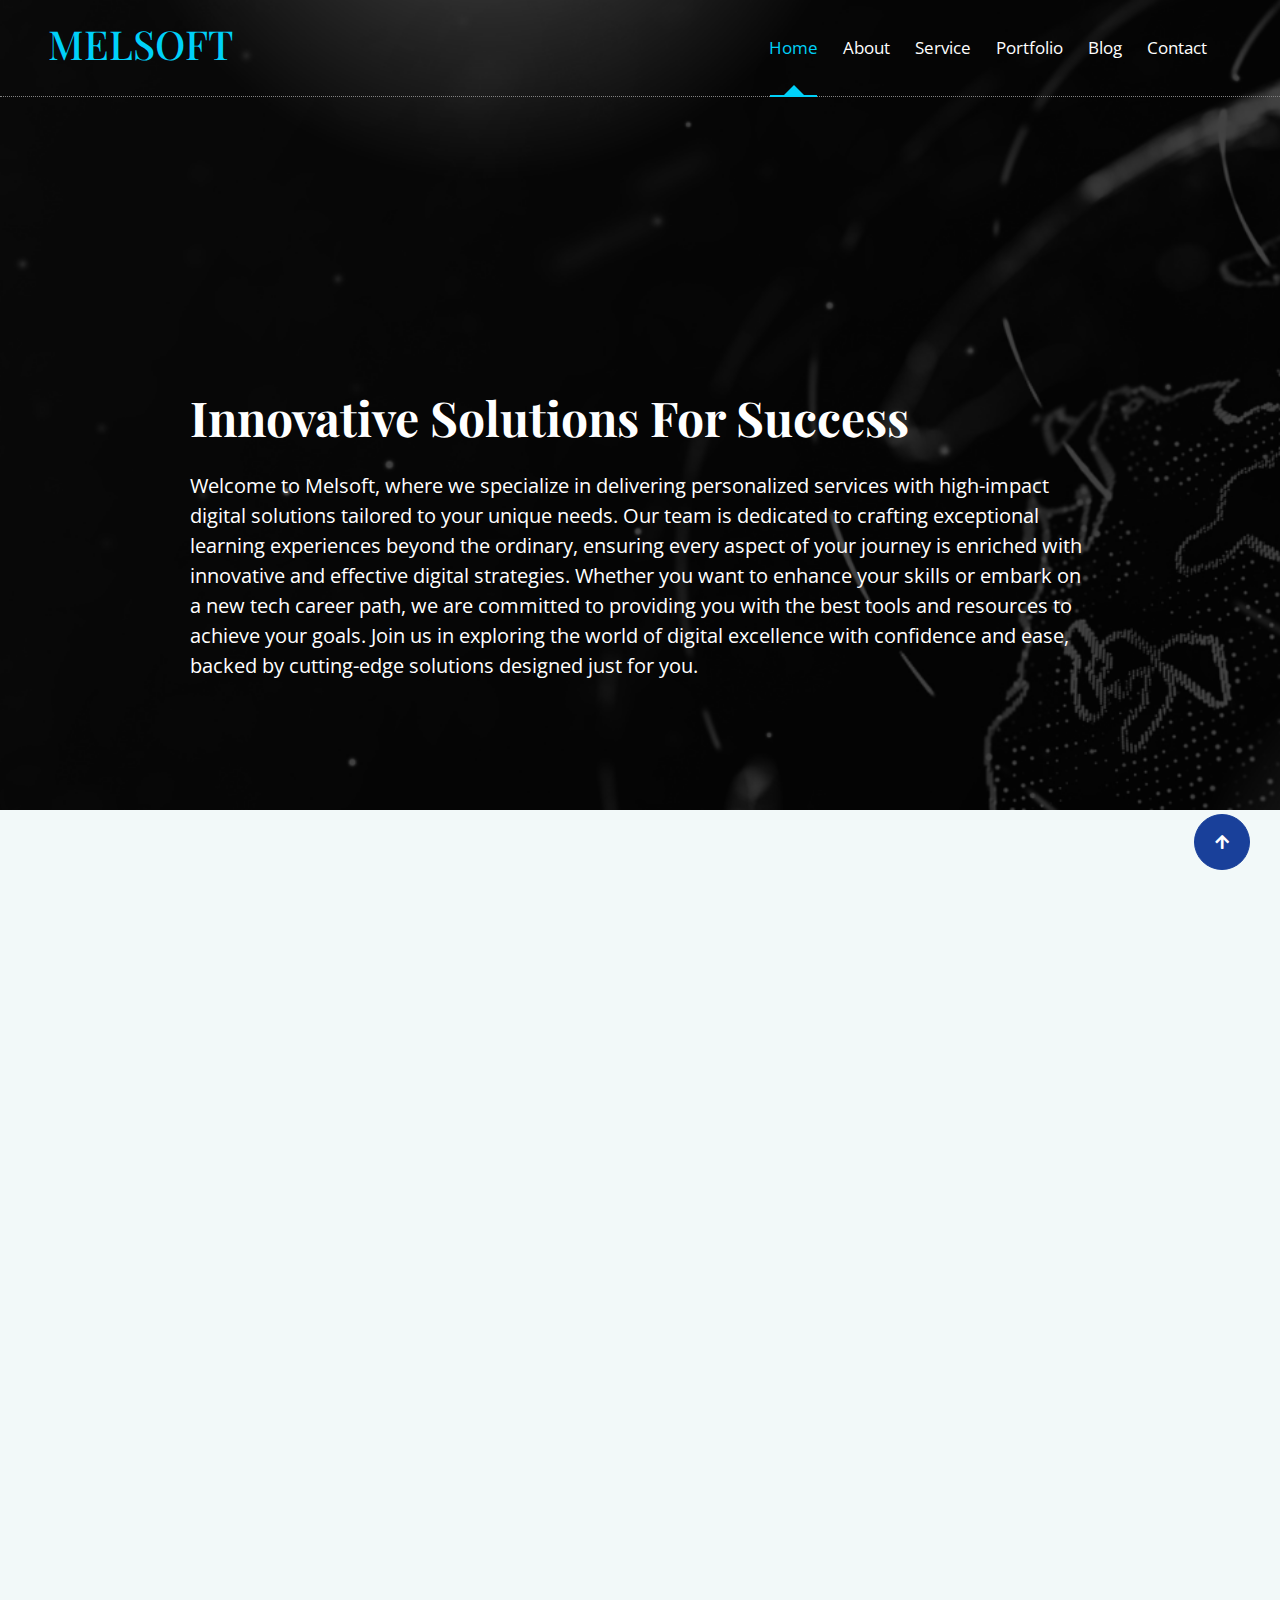
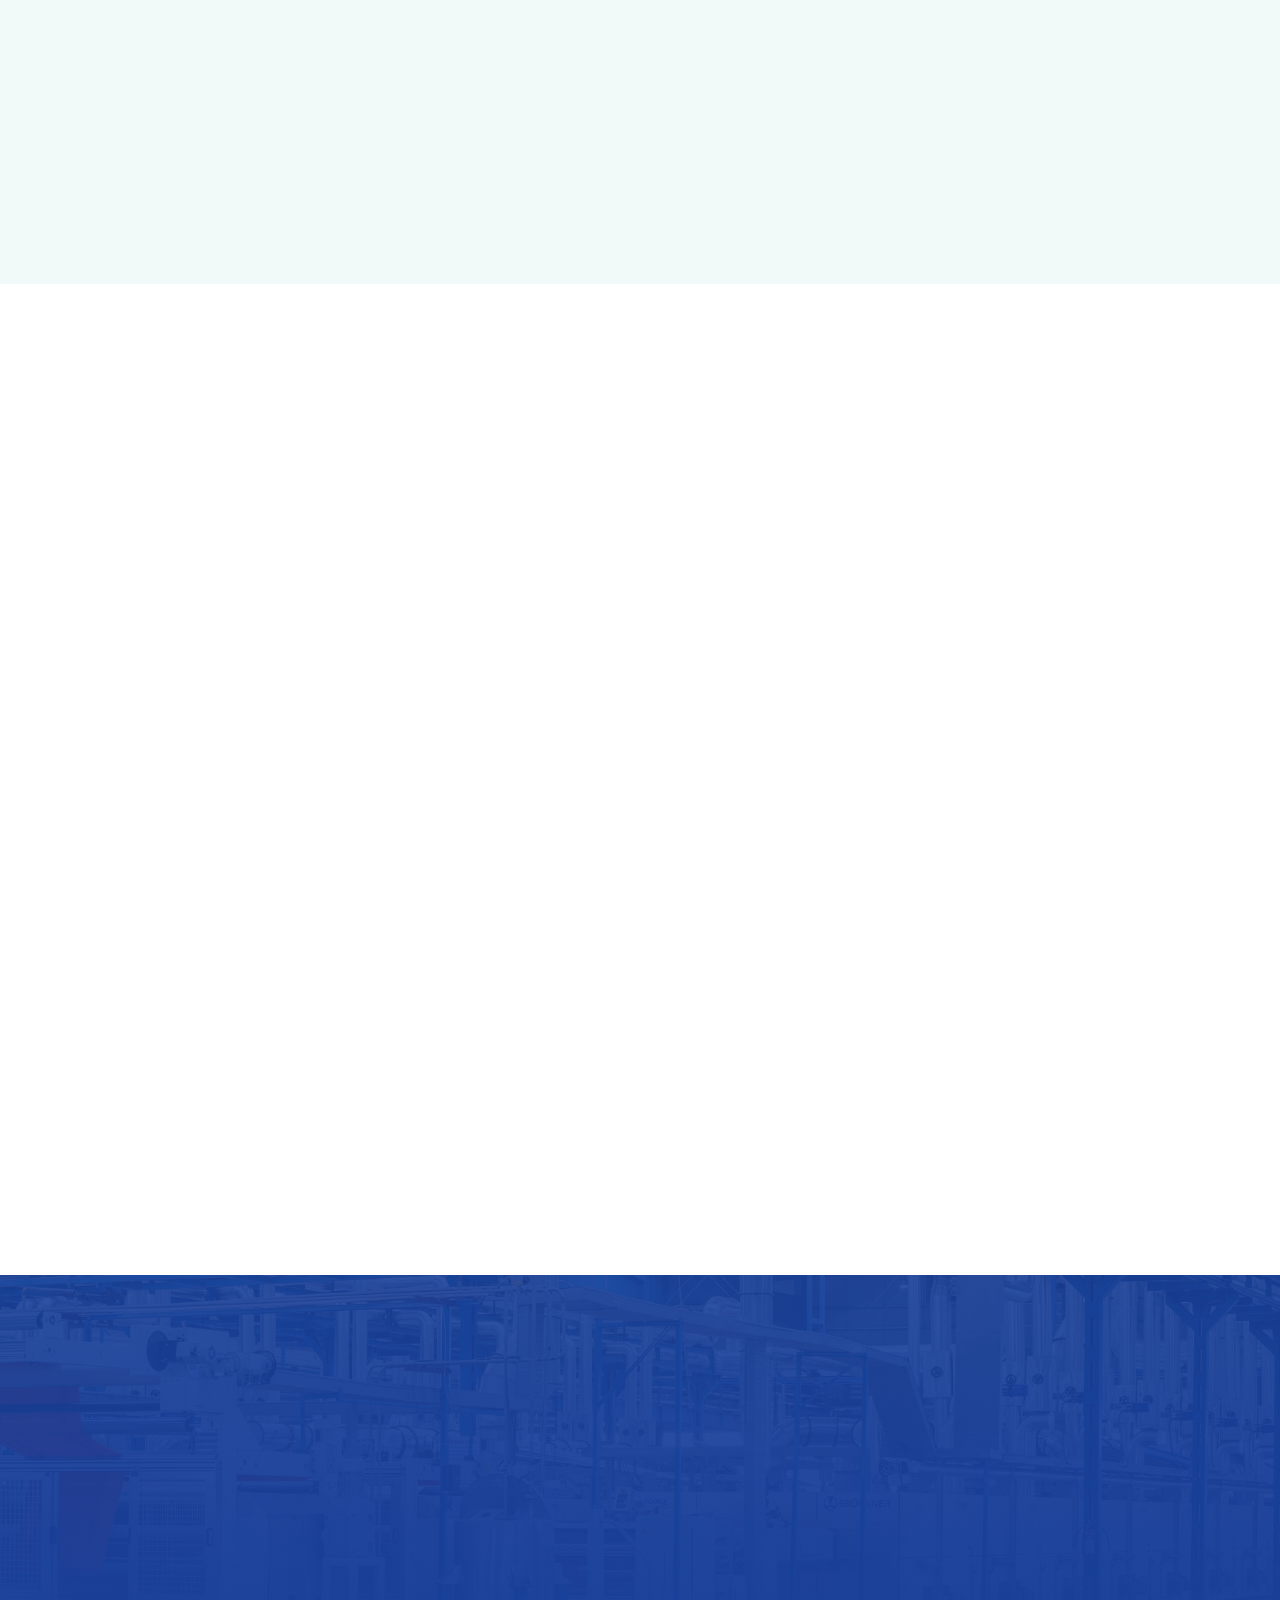
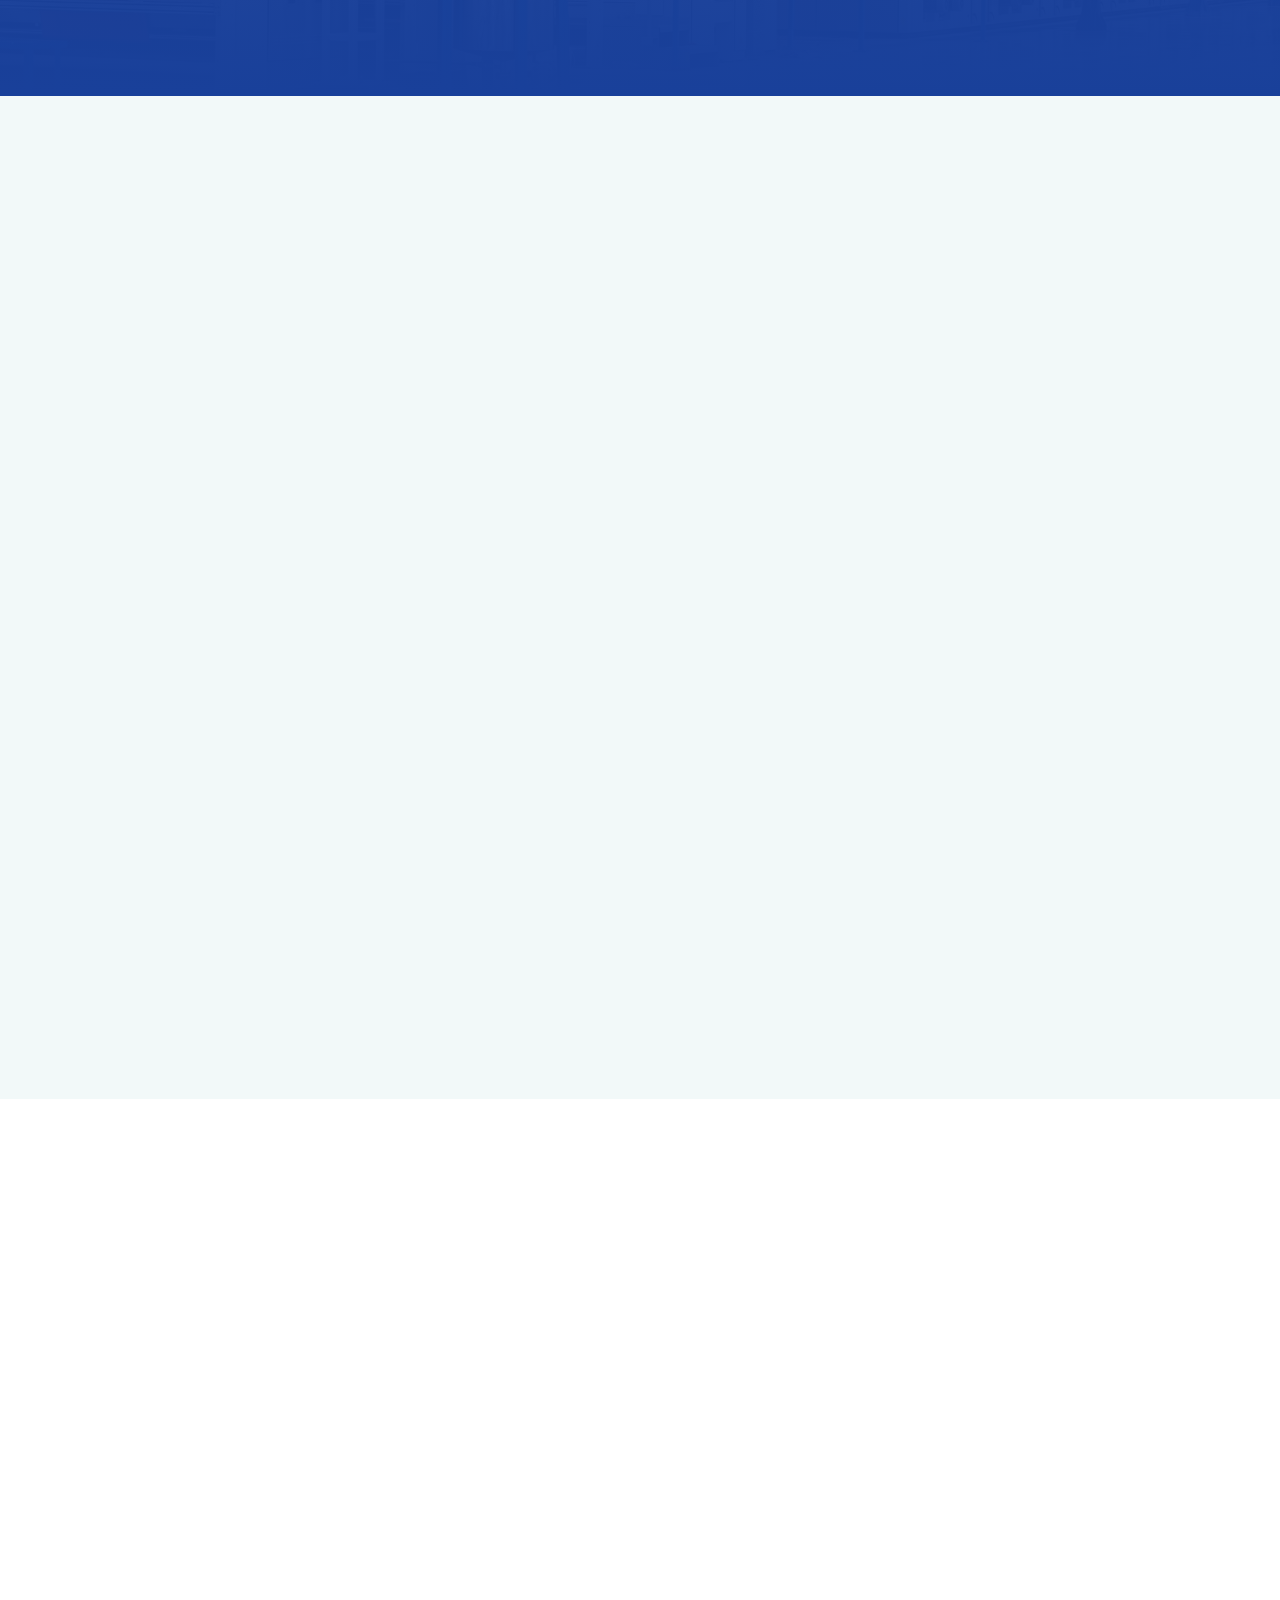
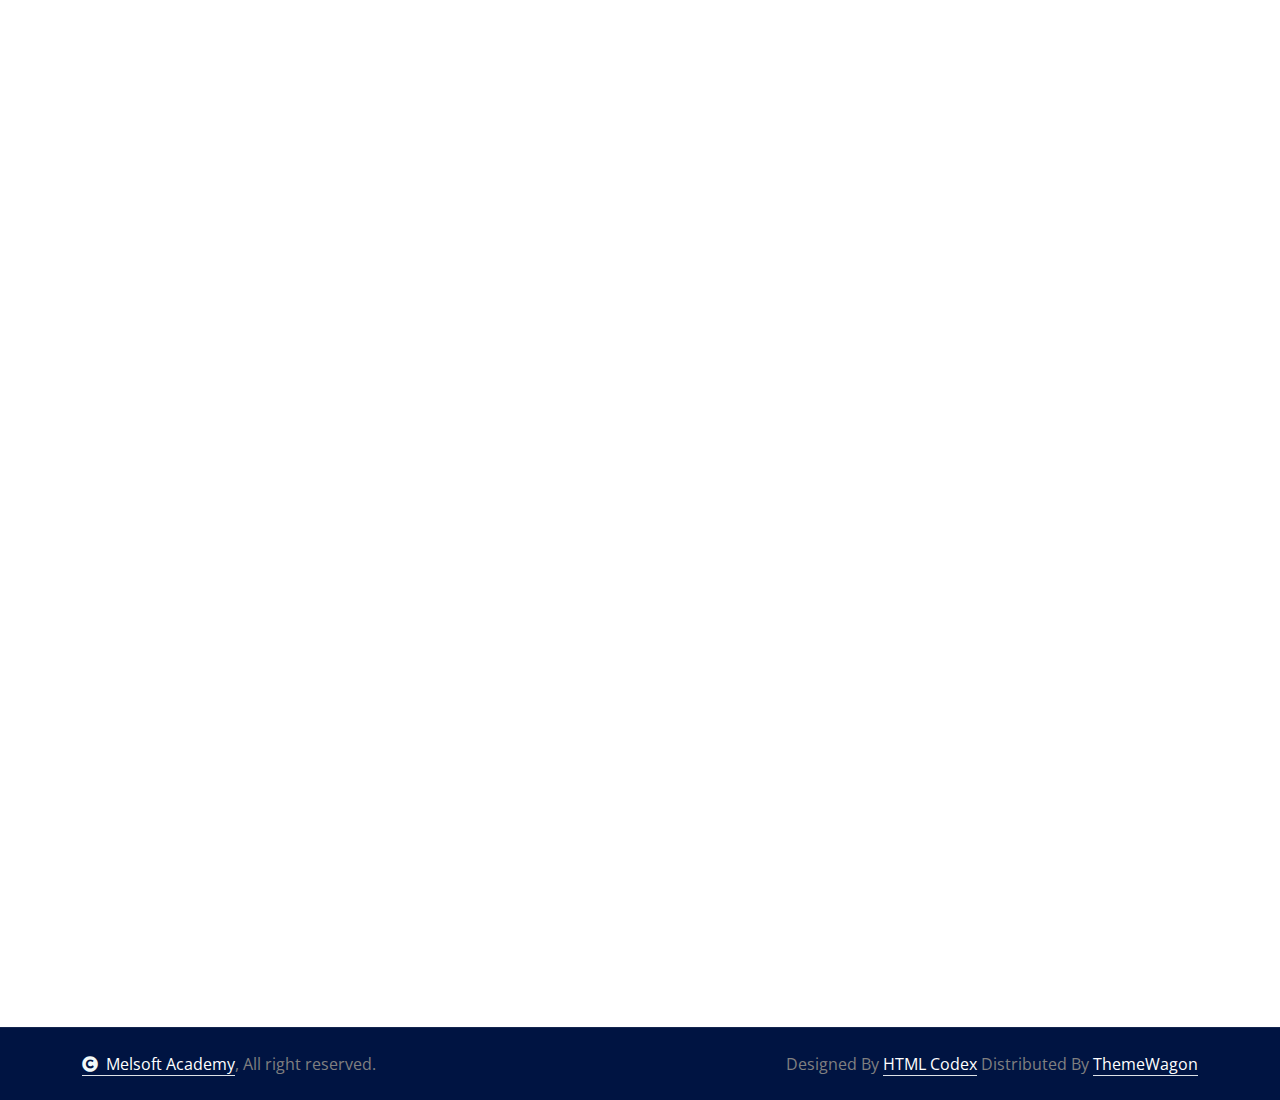
<file: index.html>
<!DOCTYPE html>
<html lang="en">

<head>
    <meta charset="utf-8">
    <title>MELSOFT</title>
    <meta content="width=device-width, initial-scale=1.0" name="viewport">
    <meta content="" name="keywords">
    <meta content="" name="description">

    <!-- Google Web Fonts -->
    <link rel="preconnect" href="https://fonts.googleapis.com">
    <link rel="preconnect" href="https://fonts.gstatic.com" crossorigin>
    <link href="https://fonts.googleapis.com/css2?family=Open+Sans:ital,wdth,wght@0,75..100,300..800;1,75..100,300..800&family=Playfair+Display:ital,wght@0,400..900;1,400..900&display=swap" rel="stylesheet">

    <!-- Icon Font Stylesheet -->
    <link rel="stylesheet" href="https://use.fontawesome.com/releases/v5.15.4/css/all.css" />
    <link href="https://cdn.jsdelivr.net/npm/bootstrap-icons@1.4.1/font/bootstrap-icons.css" rel="stylesheet">

    <!-- Libraries Stylesheet -->
    <link href="lib/animate/animate.min.css" rel="stylesheet">
    <link href="lib/owlcarousel/assets/owl.carousel.min.css" rel="stylesheet">

    <!-- Customized Bootstrap Stylesheet -->
    <link href="css/bootstrap.min.css" rel="stylesheet">

    <!-- Template Stylesheet -->
    <link href="css/style.css" rel="stylesheet">
</head>

<body>

    <!-- Spinner Start -->
    <div id="spinner" class="show bg-white position-fixed translate-middle w-100 vh-100 top-50 start-50 d-flex align-items-center justify-content-center">
        <div class="spinner-border text-primary" style="width: 3rem; height: 3rem;" role="status">
            <span class="sr-only">Loading...</span>
        </div>
    </div>
    <!-- Spinner End -->

   <!-- Navbar & Hero Start -->
<div class="container-fluid position-relative p-0">
    <nav class="navbar navbar-expand-lg navbar-light px-4 px-lg-5 py-3 py-lg-0">
        <a href="" class="navbar-brand p-0">
            <h1 class="text-primary">MELSOFT</h1>
            <!-- <img src="img/logo.png" alt="Logo"> -->
        </a>
            <button class="navbar-toggler" type="button" data-bs-toggle="collapse" data-bs-target="#navbarCollapse">
                <span class="fa fa-bars"></span>
            </button>
            <div class="collapse navbar-collapse" id="navbarCollapse">
                <div class="navbar-nav ms-auto py-0">
                    <a href="index.html" class="nav-item nav-link active">Home</a>
                    <a href="about.html" class="nav-item nav-link">About</a>
                    <a href="service.html" class="nav-item nav-link">Service</a>
                    <a href="Portfolio.html" class="nav-item nav-link">Portfolio</a>
                    <a href="blog.html" class="nav-item nav-link">Blog</a>
                    <a href="contact.html" class="nav-item nav-link">Contact</a>
                    
                        </div>
                    </div>
                    
            
        </nav>
        <!-- Static Background Image Section Start -->
        <div id="hero" class="position-relative">
            <img src="./img/BannerRE.png" alt="Background Image" class="img-fluid w-100">
            <div class="hero-caption">
                <div class="hero-caption-content" style="max-width: 900px;">
                    
                    <h1 class="display-2 text-capitalize text-white mb-4 fadeInLeft animated" data-animation="fadeInLeft" data-delay="1.3s" style="animation-delay: 1.3s;">Innovative solutions for success</h1>
                    <p class="mb-5 fs-5 text-white fadeInLeft animated" data-animation="fadeInLeft" data-delay="1.5s" style="animation-delay: 1.5s;">Welcome to Melsoft, where we specialize in delivering personalized services with high-impact digital solutions tailored to your unique needs. Our team is dedicated to crafting exceptional learning experiences beyond the ordinary, ensuring every aspect of your journey is enriched with innovative and effective digital strategies. Whether you want to enhance your skills or embark on a new tech career path, we are committed to providing you with the best tools and resources to achieve your goals. Join us in exploring the world of digital excellence with confidence and ease, backed by cutting-edge solutions designed just for you.
                    </p>
                   
                </div>
            </div>
        </div>
        <!-- Static Background Image Section End -->

       

    </div>
<!-- Modal Search Start -->
        <div class="modal fade" id="searchModal" tabindex="-1" aria-labelledby="exampleModalLabel" aria-hidden="true">
            <div class="modal-dialog modal-fullscreen">
                <div class="modal-content rounded-0">
                    <div class="modal-header">
                        <h4 class="modal-title mb-0" id="exampleModalLabel">Search by keyword</h4>
                        <button type="button" class="btn-close" data-bs-dismiss="modal" aria-label="Close"></button>
                    </div>
                    <div class="modal-body d-flex align-items-center">
                        <div class="input-group w-75 mx-auto d-flex">
                            <input type="search" class="form-control p-3" placeholder="keywords" aria-describedby="search-icon-1">
                            <span id="search-icon-1" class="input-group-text btn border p-3"><i class="fa fa-search text-white"></i></span>
                        </div>
                    </div>
                </div>
            </div>
        </div>
        <!-- Modal Search End -->

        <!-- Services Start -->
        <div class="container-fluid feature bg-light py-5">
            <div class="container py-5">
                <div class="text-center mx-auto pb-5 wow fadeInUp" data-wow-delay="0.2s" style="max-width: 800px;">
                    <h4 class="text-uppercase text-primary">Our Services</h4>
                    <h1 class="display-3 text-capitalize mb-3" style="color: black;">Crafting Success, One Service at a Time.</h1>
                </div>
                <div class="row g-4">
                    <div class=" col-md-6 col-lg-6 col-xl-3 wow fadeInUp" data-wow-delay="0.2s">
                        <div class="feature-item p-4">
                            <div class="feature-icon mb-3"><i class="fas fa-laptop-code"></i></i></div>
                            <a href="#" class="h4 mb-3">Software Development</a>
                            <p class="mb-3">Utilizing the latest technologies, our software engineers work with you to bring your ideas to life and deliver a seamless front and back-end experience optimized to obtain conversions. We develop your web, mobile or desktop apps with the functionality for now and with the capability for future evolution.</p>
                            <a href="service.html" class="btn text-secondary">Read More <i class="fa fa-angle-right"></i></a>
                        </div>
                    </div>
                    <div class="col-md-6 col-lg-6 col-xl-3 wow fadeInUp" data-wow-delay="0.4s">
                        <div class="feature-item p-4">
                            <div class="feature-icon mb-3"><i class="fas fa-code"></i></i></div>
                            <a href="#" class="h4 mb-3">Website Development</a>
                            <p class="mb-3"> Our dedicated design team combines custom human-centred design techniques with conversion-focused practices. It tops it off with SEO optimization for enhanced web visibility. In addition, we incorporate the best UI/UX experience to complement your brand and embrace your input and approval to ensure your website looks just as you imagined.</p>
                            <a href="service.html" class="btn text-secondary">Read More <i class="fa fa-angle-right"></i></a>
                        </div>
                    </div>
                    <div class="col-md-6 col-lg-6 col-xl-3 wow fadeInUp" data-wow-delay="0.6s">
                        <div class="feature-item p-4">
                            <div class="feature-icon mb-3"><i class="fas fa-bullhorn"></i></i></i></div>
                            <a href="#" class="h4 mb-3">Digital Marketing</a>
                            <p class="mb-3">We create and execute omnichannel digital marketing strategies. From SEO and content to paid search and social, we work with you to capture and convert your target audience.</p>
                            <a href="service.html" class="btn text-secondary">Read More <i class="fa fa-angle-right"></i></a>
                        </div>
                    </div>
                    <div class="col-md-6 col-lg-6 col-xl-3 wow fadeInUp" data-wow-delay="0.8s">
                        <div class="feature-item p-4">
                            <div class="feature-icon mb-3"><i class="fas fa-briefcase"></i></i></div>
                            <a href="#" class="h4 mb-3">Branding</a>
                            <p class="mb-3">Through listening to your goals, wants, and needs, we deliver robust and holistic brand strategies that create the foundation for your marketing initiatives to grow your business and ensure your success for today, tomorrow, and years to come.</p>
                            <a href="service.html" class="btn text-secondary">Read More <i class="fa fa-angle-right"></i></a>
                        </div>
                    </div>
                </div>
            </div>
        </div>
        <!-- service End -->


        <!-- About Start -->
        <div class="container-fluid about overflow-hidden py-5">
            <div class="container py-5">
                <div class="row g-5">
                    <div class="col-xl-6 wow fadeInLeft" data-wow-delay="0.2s">
                        <div class="about-img rounded h-100">
                            <img src="./img/2nd backP" class="img-fluid rounded h-100 w-100" style="object-fit: cover;" alt="">
                        
                        </div>
                    </div>
                    <div class="col-xl-6 wow fadeInRight" data-wow-delay="0.2s">
                        <div class="about-item">
                            <h4 class="text-primary text-uppercase">About Us</h4>
                            <h1 class="display-3 mb-3" style="color: black;">Where Future-Proof Strategy Meets Digital Innovation.</h1>
                            <p class="mb-4">Through unified branding, future-forward software development, and strategic digital marketing, Melsoft works with the world’s most ambitious brands in creating innovative digital products designed to fuel innovation.</p>
                            <div class="bg-light rounded p-4 mb-4">
                                <div class="row">
                                    <div class="col-12">
                                        <div class="d-flex">
                                            <div class="pe-4">
                                                <div class="rounded-circle bg-primary d-flex align-items-center justify-content-center" style="width: 80px; height: 80px;"><i class="fas fa-tint text-white fa-2x"></i></div>
                                            </div>
                                            <div class="">
                                                <a href="#" class="h4 d-inline-block mb-3">Satisfied Customer</a>
                                                <p class="mb-0">"Melsoft was dedicated and driven in executing the project's workflow. Their team was very communicative in progress updates throughout the development process."</p><br> - Muhammed Bulbulia CA (SA)
                                                Director, myCAhub
                                            </div>
                                        </div>
                                    </div>
                                </div>
                            </div>
                           
                            <a href="about.html" class="btn btn-secondary rounded-pill py-3 px-5">Read More</a>
                        </div>
                    </div>
                </div>
            </div>
        </div>
        <!-- About End -->


        <!-- Fact Counter -->
        <div class="container-fluid counter py-5">
            <div class="container py-5">
                <div class="row g-5">
                    <div class="col-md-6 col-lg-6 col-xl-3 wow fadeInUp" data-wow-delay="0.2s">
                        <div class="counter-item">
                            <div class="counter-item-icon mx-auto">
                                <i class="fas fa-thumbs-up fa-3x text-white"></i>
                            </div>
                            <h4 class="text-white my-4">Happy Clients</h4>
                            <div class="counter-counting">
                                <span class="text-white fs-2 fw-bold" data-toggle="counter-up">200</span>
                                <span class="h1 fw-bold text-white">+</span>
                            </div>
                        </div>
                    </div>
                    
                    <div class="col-md-6 col-lg-6 col-xl-3 wow fadeInUp" data-wow-delay="0.6s">
                        <div class="counter-item">
                            <div class="counter-item-icon mx-auto">
                                <i class="fas fa-users fa-3x text-white"></i>
                            </div>
                            <h4 class="text-white my-4">Employees</h4>
                            <div class="counter-counting">
                                <span class="text-white fs-2 fw-bold" data-toggle="counter-up">10</span>
                                <span class="h1 fw-bold text-white">+</span>
                            </div>
                        </div>
                    </div>
                    <div class="col-md-6 col-lg-6 col-xl-3 wow fadeInUp" data-wow-delay="0.8s">
                        <div class="counter-item">
                            <div class="counter-item-icon mx-auto">
                                <i class="fas fa-heart fa-3x text-white"></i>
                            </div>
                            <h4 class="text-white my-4">Years Experiance</h4>
                            <div class="counter-counting">
                                <span class="text-white fs-2 fw-bold" data-toggle="counter-up">8</span>
                                <span class="h1 fw-bold text-white">+</span>
                            </div>
                        </div>
                    </div>
                </div>
            </div>
        </div>
        

        <!-- Reviews Start -->
        <div class="container-fluid service bg-light overflow-hidden py-5">
            <div class="container py-5">
                <div class="text-center mx-auto pb-5 wow fadeInUp" data-wow-delay="0.2s" style="max-width: 800px;">
                    <h4 class="text-uppercase text-primary">Reviews</h4>
                    <h1 class="display-3 text-capitalize mb-3" style="color: black;">Check out what Our Clients have to say about Melsoft.</h1>
                </div>
                <div class="row gx-0 gy-4 align-items-center">
                    <div class="col-lg-6 col-xl-4 wow fadeInLeft" data-wow-delay="0.2s">
                        <div class="service-item rounded p-4 mb-4">
                            <div class="row">
                                <div class="col-12">
                                    <div class="d-flex">
                                        <div class="service-content text-end">
                                            
                                            <p class="mb-0">Outsourcing our development to Melsoft was a great success. Support issues were tackled immediately with fast turnaround times. Highly recommend their services."</p><br>-Kaiyal Ramsamy
                                            Software Engineer, M&T Development
                                        </div>
                                       
                                    </div>
                                </div>
                            </div>
                        </div>
                        <div class="service-item rounded p-4 mb-4">
                            <div class="row">
                                <div class="col-12">
                                    <div class="d-flex">
                                        <div class="service-content text-end">
                                            
                                            <p class="mb-0">"Melsoft's knowledge in web development is their core strength. They were punctual, respectful, and easy to work with throughout the development process."
                                            </p><br>-Clement Molapo
                                            Senior Tutor, University of Pretoria
                                        </div>
                                        
                                    </div>
                                </div>
                            </div>
                        </div>
                       
                    </div>
                    <div class="col-lg-6 col-xl-4 wow fadeInUp" data-wow-delay="0.3s">
                        <div class="bg-transparent">
                            <img src="./img/reviewImg.jpg" class="img-fluid w-100" alt="">
                        </div>
                    </div>
                    <div class="col-lg-6 col-xl-4 wow fadeInRight" data-wow-delay="0.2s">
                       
                        <div class="service-item rounded p-4 mb-4">
                            <div class="row">
                                <div class="col-12">
                                    <div class="d-flex">
                                      
                                        <div class="service-content">
                                          
                                            <p class="mb-0">"Melsoft helped us repair our website's payment gateway. We are pleased with the project's outcome. They remained cooperative throughout the engagement."</p><br>-Afifa Mirza
                                            IT Manager, Aviation Services SA
                                        </div>
                                    </div>
                                </div>
                            </div>
                        </div>
                        <div class="service-item rounded p-4 mb-0">
                            <div class="row">
                                <div class="col-12">
                                    <div class="d-flex">
                                    
                                        <div class="service-content">
                                            
                                            <p class="mb-0">The website launched a week ahead of schedule and generated revenue within a month of going live. Their professional work ethic ensured the project had no delays."</p><br>
	
                                                -Regomoditswe Mashiane
                                                Supply Chain Management, SASOL
                                        </div>
                                    </div>
                                </div>
                            </div>
                        </div>
                    </div>
                </div>
            </div>
        </div>
        <!-- Reviews End -->


        <!-- Blog Start -->
        <div class="container-fluid blog pb-5">
            <div class="container pb-5">
                <div class="text-center mx-auto pb-5 wow fadeInUp" data-wow-delay="0.2s" style="max-width: 800px;">
                    <h4 class="text-uppercase text-primary">Our Blog</h4>
                    <h1 class="display-3 text-capitalize mb-3" style="color: black;">Latest Blog & News</h1>
                </div>
                <div class="row g-4 justify-content-center">
                    <div class="col-lg-6 col-xl-4 wow fadeInUp" data-wow-delay="0.2s">
                        <div class="blog-item">
                            <div class="blog-img">
                                <img src="./img/blogP1.jpeg" class="img-fluid rounded-top w-100" alt="">
                                <div class="blog-date px-4 py-2"><i class="fa fa-calendar-alt me-1"></i> Feb 20 2023</div>
                            </div>
                            <div class="blog-content rounded-bottom p-4">
                                <a href="blog.html" class="h4 d-inline-block mb-3">Mastering the Art of Remote Management: The Ultimate Guide</a>
                                
                                <a href="blog.html" class="fw-bold text-secondary">Read More <i class="fa fa-angle-right"></i></a>
                            </div>
                        </div>
                    </div>
                    <div class="col-lg-6 col-xl-4 wow fadeInUp" data-wow-delay="0.4s">
                        <div class="blog-item">
                            <div class="blog-img">
                                <img src="./img/blogP2.jpg" class="img-fluid rounded-top w-100" alt="">
                                <div class="blog-date px-4 py-2"><i class="fa fa-calendar-alt me-1"></i> Feb 20 2023</div>
                            </div>
                            <div class="blog-content rounded-bottom p-4">
                                <a href="blog.html" class="h4 d-inline-block mb-3">Off The Shelf vs Custom Made, Our Expert Opinion…</a>
                                
                                <a href="blog.html" class="fw-bold text-secondary">Read More <i class="fa fa-angle-right"></i></a>
                            </div>
                        </div>
                    </div>
                    <div class="col-lg-6 col-xl-4 wow fadeInUp" data-wow-delay="0.6s">
                        <div class="blog-item">
                            <div class="blog-img">
                                <img src="./img/blogP3.jpg" class="img-fluid rounded-top w-100" alt="">
                                <div class="blog-date px-4 py-2"><i class="fa fa-calendar-alt me-1"></i> Feb 20 2023</div>
                            </div>
                            <div class="blog-content rounded-bottom p-4">
                                <a href="blog.html" class="h4 d-inline-block mb-3">Brand Loyalty Is Everything! 6 Secrets Revealed By Experts</a>
                                
                                <a href="blog.html" class="fw-bold text-secondary">Read More <i class="fa fa-angle-right"></i></a>
                            </div>
                        </div>
                    </div>
                </div>
            </div>
        </div>
        <!-- Blog End -->


        <!-- Footer Start -->
        <div class="container-fluid footer py-5 wow fadeIn" data-wow-delay="0.2s">
            <div class="container py-5">
                <div class="row g-5 mb-5 align-items-center">
                    <div class="col-lg-7">
                        <div class="position-relative mx-auto">
                            <input class="form-control rounded-pill w-100 py-3 ps-4 pe-5" type="text" placeholder="Email address to Subscribe">
                            <button type="button" class="btn btn-secondary rounded-pill position-absolute top-0 end-0 py-2 px-4 mt-2 me-2">Subscribe</button>
                        </div>
                    </div>
                    <div class="col-lg-5">
                        <div class="d-flex align-items-center justify-content-center justify-content-lg-end">
                            <a class="btn btn-secondary btn-md-square rounded-circle me-3" href=""><i class="fab fa-facebook-f"></i></a>
                            <a class="btn btn-secondary btn-md-square rounded-circle me-3" href=""><i class="fab fa-twitter"></i></a>
                            <a class="btn btn-secondary btn-md-square rounded-circle me-3" href=""><i class="fab fa-instagram"></i></a>
                            <a class="btn btn-secondary btn-md-square rounded-circle me-0" href=""><i class="fab fa-linkedin-in"></i></a>
                        </div>
                    </div>
                </div>
                <div class="row g-5">
                    <div class="col-md-6 col-lg-6 col-xl-3">
                        <div class="footer-item d-flex flex-column">
                            <h4 class="text-white mb-4"><main>Menu</main></h4>
                            <a href="index.html">home</a>
                            <a href="about.html">About</a>
                            <a href="service.html">Service</a>
                            <a href="Portfolio.html">Portfolio</a>
                            <a href="contact.html">Contact</a>
                            
                        </div>
                    </div>
                   
                    <div class="col-md-6 col-lg-6 col-xl-3">
                        <div class="footer-item d-flex flex-column">
                            <h4 class="text-white mb-4">Contact Info</h4>
                            <a href="#"><i class="fa fa-map-marker-alt me-2"></i> Johannesburg (HQ)<br>
                                173 Oxford Road, Rosebank, Sandton,<br> Johannesburg, 2196<br>
                                +27 11 282 0817<br>
                                +27 81 716 7573<Br><br>
                                
                                Cape Town
                                80 Strand Street, Cape Town City Centre, <br>Cape Town, 8001<br>
                                +27 11 282 0817<br>
                                +27 81 716 7573</a><BR>
                            <a href="mailto:info@example.com"><i class="fas fa-envelope me-2"></i> info@melsoft.co.za</a>
                            
                        </div>
                    </div>
                </div>
            </div>
        </div>
        <!-- Footer End -->
        
        <!-- Copyright Start -->
        <div class="container-fluid copyright py-4">
            <div class="container">
                <div class="row g-4 align-items-center">
                    <div class="col-md-6 text-center text-md-start mb-md-0">
                        <span class="text-body"><a href="#" class="border-bottom text-white"><i class="fas fa-copyright text-light me-2"></i>Melsoft Academy</a>, All right reserved.</span>
                    </div>
                    <div class="col-md-6 text-center text-md-end text-body">
                        <!--/*** This template is free as long as you keep the below author’s credit link/attribution link/backlink. ***/-->
                        <!--/*** If you'd like to use the template without the below author’s credit link/attribution link/backlink, ***/-->
                        <!--/*** you can purchase the Credit Removal License from "https://htmlcodex.com/credit-removal". ***/-->
                        Designed By <a class="border-bottom text-white" href="https://htmlcodex.com">HTML Codex</a> Distributed By <a class="border-bottom text-white" href="https://themewagon.com">ThemeWagon</a>
                    </div>
                </div>
            </div>
        </div>
        <!-- Copyright End -->


        <!-- Back to Top -->
        <a href="#" class="btn btn-secondary btn-lg-square rounded-circle back-to-top"><i class="fa fa-arrow-up"></i></a>   

        
    <!-- JavaScript Libraries -->
    <script src="https://ajax.googleapis.com/ajax/libs/jquery/3.6.4/jquery.min.js"></script>
    <script src="https://cdn.jsdelivr.net/npm/bootstrap@5.0.0/dist/js/bootstrap.bundle.min.js"></script>
    <script src="lib/wow/wow.min.js"></script>
    <script src="lib/easing/easing.min.js"></script>
    <script src="lib/waypoints/waypoints.min.js"></script>
    <script src="lib/counterup/counterup.min.js"></script>
    <script src="lib/owlcarousel/owl.carousel.min.js"></script>
    

    <!-- Template Javascript -->
    <script src="js/main.js"></script>
    </body>

</html>
</file>
<file: css/style.css>
/*** Spinner Start ***/
/*** Spinner ***/
#spinner {
    opacity: 0;
    visibility: hidden;
    transition: opacity .5s ease-out, visibility 0s linear .5s;
    z-index: 99999;
}

#spinner.show {
    transition: opacity .5s ease-out, visibility 0s linear 0s;
    visibility: visible;
    opacity: 1;
}
/*** Spinner End ***/

.back-to-top {
    position: fixed;
    right: 30px;
    bottom: 30px;
    transition: 0.5s;
    z-index: 99;
}

/*** Button Start ***/
.btn {
    font-weight: 600;
    transition: .5s;
}

.btn-square {
    width: 32px;
    height: 32px;
}

.btn-sm-square {
    width: 34px;
    height: 34px;
}

.btn-md-square {
    width: 44px;
    height: 44px;
}

.btn-lg-square {
    width: 56px;
    height: 56px;
}

.btn-xl-square {
    width: 66px;
    height: 66px;
}

.btn-square,
.btn-sm-square,
.btn-md-square,
.btn-lg-square,
.btn-xl-square {
    padding: 0;
    display: flex;
    align-items: center;
    justify-content: center;
    font-weight: normal;
}

.btn.btn-primary {
    color: var(--bs-white);
}

.btn.btn-primary:hover {
    background: var(--bs-secondary);
    border: 1px solid var(--bs-secondary);
}

.btn.btn-secondary {
    color: var(--bs-white);
   
}

.btn.btn-secondary:hover {
    background: var(--bs-primary);
    border: 1px solid var(--bs-primary);
}
/*** Topbar Start ***/

/*** Navbar ***/
.navbar-light .navbar-nav .nav-link {
    position: relative;
    margin-right: 25px;
    padding: 35px 0;
    color: var(--bs-white);
    font-size: 17px;
    font-weight: 400;
    outline: none;
    transition: .5s;
}

.sticky-top.navbar-light .navbar-nav .nav-link {
    padding: 20px 0;
    color: var(--bs-dark);
}

.navbar-light .navbar-nav .nav-link:hover,
.navbar-light .navbar-nav .nav-link.active {
    color: var(--bs-primary);
}

.navbar-light .navbar-brand img {
    max-height: 60px;
    transition: .5s;
}

.sticky-top.navbar-light .navbar-brand img {
    max-height: 45px;
}

.navbar .dropdown-toggle::after {
    border: none;
    content: "\f107";
    font-family: "Font Awesome 5 Free";
    font-weight: 600;
    vertical-align: middle;
    margin-left: 8px;
}

.dropdown .dropdown-menu a:hover {
    background: var(--bs-primary);
    color: var(--bs-white);
}

.navbar .nav-item:hover .dropdown-menu {
    transform: rotateX(0deg);
    visibility: visible;
    background: var(--bs-light);
    transition: .5s;
    opacity: 1;
}

@media (max-width: 991.98px) {
    .sticky-top.navbar-light {
        position: relative;
        background: var(--bs-white);
    }

    .navbar.navbar-expand-lg .navbar-toggler {
        padding: 10px 20px;
        border: 1px solid var(--bs-primary);
        color: var(--bs-primary);
    }

    .navbar-light .navbar-collapse {
        margin-top: 15px;
        border-top: 1px solid rgba(0, 0, 0, .08);
    }

    .navbar-light .navbar-nav .nav-link,
    .sticky-top.navbar-light .navbar-nav .nav-link {
        padding: 10px 0;
        margin-left: 0;
        color: var(--bs-dark);
    }

    .navbar-light .navbar-brand img {
        max-height: 45px;
    }
}

@media (min-width: 992px) {
    .navbar .nav-item .dropdown-menu {
        display: block;
        visibility: hidden;
        top: 100%;
        transform: rotateX(-75deg);
        transform-origin: 0% 0%;
        border: 0;
        border-radius: 10px;
        transition: .5s;
        opacity: 0;
    }

    .navbar-light {
        position: absolute;
        width: 100%;
        top: 0;
        left: 0;
        border-top: 0;
        border-right: 0;
        border-bottom: 1px solid;
        border-left: 0;
        border-style: dotted;
        z-index: 999;
    }
    
    .sticky-top.navbar-light {
        position: fixed;
        background: var(--bs-light);
        border: none;
    }

    .navbar-light .navbar-nav .nav-item::before {
        position: absolute;
        content: "";
        width: 0;
        height: 2px;
        bottom: -1px;
        left: 50%;
        background: var(--bs-primary);
        transition: .5s;
    }

    .sticky-top.navbar-light .navbar-nav .nav-item::before {
        bottom: 0;
    }

    .navbar-light .navbar-nav .nav-item::after {
        content: "";
        position: absolute;
        bottom: 1px;
        left: 50%;
        transform: translateX(-50%);
        border: 10px solid;
        border-color: transparent transparent var(--bs-primary) transparent;
        opacity: 0;
        transition: 0.5s;
    }

    .navbar-light .navbar-nav .nav-item:hover::after,
    .navbar-light .navbar-nav .nav-item.active::after {
        bottom: 1px;
        opacity: 1;
    }

    .navbar-light .navbar-nav .nav-item:hover::before,
    .navbar-light .navbar-nav .nav-item.active::before {
        width: calc(100% - 2px);
        left: 1px;
    }

    .navbar-light .navbar-nav .nav-link.nav-contact::before {
        display: none;
    }
}
/*** Hero Header Start ***/
.hero-header {
    position: relative;
    overflow: hidden;
}

.hero-header img {
    width: 100%;
    height: 100vh; /* Adjust height as needed */
    object-fit: cover;
}

.hero-caption {
    position: absolute;
    top: 50%;
    left: 50%;
    transform: translate(-50%, -50%);
    text-align: center;
    color: white;
    z-index: 1;
}

.hero-caption-content {
    max-width: 900px;
}

.hero-caption-content h4,
.hero-caption-content h1,
.hero-caption-content p,
.hero-caption-content-btn a {
    animation: fadeInLeft 1s; /* Add your animation classes and delays */
}

@keyframes fadeInLeft {
    from {
        opacity: 0;
        transform: translateX(-20px);
    }
    to {
        opacity: 1;
        transform: translateX(0);
    }
}

@media (max-width: 992px) {
    .hero-header {
        height: 700px;
    }

    .hero-header img {
        height: 700px;
        object-fit: cover;
    }

    .hero-caption {
        padding: 0 20px;
        text-align: center;
    }

    .hero-caption-content {
        padding: 0 20px;
    }

    .hero-caption-content .hero-caption-content-btn {
        justify-content: center;
    }
}

.modal .modal-header {
    height: 100px;
}

#searchModal .modal-content {
    background: rgba(255, 255, 255, .6);
}
/*** Hero Header End ***/

/*** Single Page Hero Header Start ***/
.bg-breadcrumb {
    position: relative;
    overflow: hidden;
    background-image: url('../BannerRE.png');
    background-position: center top;
    background-repeat: no-repeat;
    background-size: cover;
    padding: 120px 0 60px 0;
    transition: 0.5s;
}

.bg-breadcrumb .breadcrumb {
    position: relative;
}

.bg-breadcrumb .breadcrumb .breadcrumb-item a {
    color: var(--bs-white);
}

@media (max-width: 992px) {
    .bg-breadcrumb {
        padding: 60px 0 60px 0;
    }
}
/*** Single Page Hero Header End ***/


/*** Features Start ***/
.feature .feature-item {
    display: flex;
    flex-direction: column;
    align-items: center;
    text-align: center;
    background: var(--bs-white);
    border-radius: 10px;
    transition: 0.5s;
}

.feature .feature-item:hover {
    box-shadow: 0 0 45px rgba(0, 0, 0, .08);
}

.feature .feature-item .feature-icon {
    width: 100px;
    height: 100px;
    border-radius: 50px;
    display: flex;
    align-items: center;
    justify-content: center;
    background: var(--bs-primary);
}

.feature .feature-item .feature-icon i {
    transition: 0.5s;
}

.feature .feature-item:hover .feature-icon i {
    transform: rotate(360deg);
}

.feature .feature-item a.btn {
    transition: 0.5s;
}

.feature .feature-item:hover a.btn:hover {
    color: var(--bs-primary) !important;
}
/*** Features End ***/

/*** About Start ***/
.about .about-img {
    position: relative;
    padding-bottom: 30px;
    margin-top: 30px; 
    margin-left: 30px;
}

.about .about-img::before {
    content: "";
    position: absolute;
    width: 100%;
    height: 10px;
    top: -30px;
    right: 0;
    border-radius: 10px;
    background: var(--bs-secondary);

}

.about .about-img::after {
    content: "";
    position: absolute;
    width: 10px;
    height: 100%;
    left: -30px;
    bottom: 30px;
    border-radius: 10px;
    background: var(--bs-secondary);
}

.about .about-img .about-exp {
    position: absolute;
    top: 0;
    left: 0;
    padding: 25px;
    font-size: 30px;
    font-weight: bold;
    background: var(--bs-secondary);
    color: var(--bs-white);
    border: 1px solid var(--bs-secondary);
    margin-top: -30px;
    margin-left: -30px;
    border-radius: 10px;
}
/*** About End ***/

/*** Service Start ***/
.service-item {
    position: relative;
    box-shadow: 0 0 45px rgba(0, 0, 0, .08);
}

.service-item::after {
    content: "";
    position: absolute;
    width: 0;
    height: 0;
    left: 0;
    bottom: 0;
    border-radius: 10px;
    background: var(--bs-primary);
    transition: 0.5s;
    z-index: 1;
}

.service-item:hover::after {
    width: 100%;
    height: 100%;
}

.service-item:hover .service-content,
.service-item:hover .service-btn {
    position: relative;
    z-index: 2;
}

.service-item .service-content a,
.service-item .service-content p {
    transition: 0.5s;
}

.service-item:hover .service-content a:hover {
    color: var(--bs-secondary);
}

.service-item:hover .service-content p {
    color: var(--bs-white);
} 

.service-item .service-btn {
    width: 80px;
    height: 80px;
    border-radius: 50px;
    display: flex;
    align-items: center;
    justify-content: center;
    background: var(--bs-primary);
    transition: 0.5s;
}

.service-item .service-btn i {
    transition: 0.5s;
}

.service-item:hover .service-btn {
    background: var(--bs-white);
}

.service-item:hover .service-btn i {
    transform: rotate(360deg);
    color: var(--bs-primary) !important;
}
/*** Service End ***/


/*** Counter Start ***/
.counter {
    position: relative;
    overflow: hidden;
    background: linear-gradient(rgba(25, 64, 154, 0.9), rgba(25, 64, 154, 1)), url(../img/fact-bg.jpg);
    background-position: center top;
    background-repeat: no-repeat;
    background-size: cover;
}

.counter .counter-item {
    display: flex;
    flex-direction: column;
    justify-content: center;
    text-align: center;
}

.counter .counter-item .counter-item-icon {
    width: 100px;
    height: 100px;
    border-radius: 50px;
    background: var(--bs-primary);
    display: inline-flex;
    align-items: center;
    justify-content: center;
}
/*** Counter End ***/


/*** Products Start ***/
.product .product-item {
    border: 1px solid rgba(196, 211, 211, 0.9);
    border-radius: 10px;
}

/*** Products End ***/

/*** Blog Start ***/
.blog .blog-item {
    border-radius: 10px;
    background: var(--bs-light);
    transition: 0.5s;
}

.blog .blog-item:hover {
    box-shadow: 0 0 45px rgba(0, 0, 0, 0.2);
}

.blog .blog-item .blog-img {
    position: relative;
    overflow: hidden;
    border-top-left-radius: 10px;
    border-top-right-radius: 10px;
}

.blog .blog-item .blog-img::after {
    content: "";
    position: absolute;
    width: 100%;
    height: 100%;
    top: 0;
    left: 0;
    border-top-left-radius: 10px;
    border-top-right-radius: 10px;
    transition: 0.5s;
    z-index: 1;
}

.blog .blog-item .blog-img img {
    transition: 0.5s;
}

.blog .blog-item:hover .blog-img img {
    transform: scale(1.2);
}

.blog .blog-item:hover .blog-img::after {
    background: rgba(0, 209, 249, 0.2);
}

.blog .blog-item .blog-date {
    position: absolute;
    top: 25px;
    left: 25px;
    border-radius: 10px;
    background: var(--bs-primary);
    color: var(--bs-white);
    z-index: 2;
}

.blog .blog-item .blog-content a {
    transition: 0.5s;
}

.blog .blog-item:hover .blog-content a:hover {
    color: var(--bs-primary) !important;
}
/*** Blog End ***/

/*** Team Start ***/
.team .team-item {
    position: relative;
    overflow: hidden;
    background: var(--bs-white);
    border: 1px solid var(--bs-secondary);
    border-radius: 10px;
}

.team .team-item .team-inner {
    transition: 0.5s;
}
.team .team-item:hover .team-inner {
    box-shadow: 0 0 45px rgba(0, 0, 0, 0.2);
}

.team .team-item .team-inner .team-img {
    position: relative;
    z-index: 2;
}

.team .team-item .team-inner .team-img::after {
    content: "";
    width: 100%;
    height: 0;
    position: absolute;
    top: 0;
    left: 0;
    border-top-left-radius: 10px;
    border-top-right-radius: 10px;
    background: rgba(0, 209, 249, 0.2);
    transition: 0.5s;
    z-index: 3;
}

.team .team-item:hover .team-inner .team-img::after {
    height: 100%;
}

.team .team-item .team-inner .team-img .team-share {
    position: absolute;
    left: 10px;
    bottom: 10px;
    transition: 0.5s;
    z-index: 2;
}

.team .team-item:hover .team-inner .team-img .team-share {
    opacity: 0;
}

.team .team-item .team-inner .team-img .team-icon {
    position: absolute;
    bottom: 0;
    left: -100%;
    border-bottom-left-radius: 0 !important; 
    border-top-left-radius: 0 !important;
    display: inline-flex;
    background: var(--bs-primary);
    transition: 0.5s;
    z-index: 4;
}

.team .team-item:hover .team-inner .team-img .team-icon { 
    left: -25px; 
}
/*** Team End ***/


/*** testimonial Start ***/
.testimonial .owl-nav .owl-prev {
    position: absolute;
    top: -58px;
    right: 0;
    background: var(--bs-primary);
    color: var(--bs-white);
    padding: 5px 30px;
    border-radius: 30px;
    transition: 0.5s;
}

.testimonial .owl-nav .owl-prev:hover {
    background: var(--bs-secondary);
    color: var(--bs-white);
}

.testimonial .owl-nav .owl-next {
    position: absolute;
    top: -58px;
    right: 88px;
    background: var(--bs-primary);
    color: var(--bs-white);
    padding: 5px 30px;
    border-radius: 30px;
    transition: 0.5s;
}

.testimonial .owl-nav .owl-next:hover {
    background: var(--bs-secondary);
    color: var(--bs-white);
}

.testimonial-carousel .owl-dots {
    display: flex;
    justify-content: center;
    margin-left: 20px;
    margin-top: 20px;
}

.testimonial-carousel .owl-dots .owl-dot {
    width: 20px;
    height: 20px;
    border-radius: 20px;
    margin-right: 15px;
    border: 1px solid var(--bs-secondary);
    background: var(--bs-primary);
    transition: 0.5s;
}

.testimonial-carousel .owl-dots .owl-dot.active {
    width: 20px;
    height: 20px;
    border-radius: 20px;
    border: 1px solid var(--bs-primary);
    background: var(--bs-secondary) !important;
    transition: 0.5s;
}

.testimonial-carousel .owl-dots .owl-dot span {
    position: relative;
    margin-top: 50%;
    margin-left: 50%;
    transform: translate(-50%, -50%);
    display: flex;
    align-items: center;
    justify-content: center;
    text-align: center;
}

.testimonial-carousel .owl-dots .owl-dot span::after {
    content: "";
    width: 8px;
    height: 8px;
    border-radius: 8px;
    position: absolute;
    top: 50%;
    left: 0;
    transform: translateY(-50%);
    display: flex;
    align-items: center;
    justify-content: center;
    text-align: center;
    background: var(--bs-white);
}

@media (max-width: 992px) {
    .owl-carousel.testimonial-carousel {
        padding-top: 30px;
    }

    .testimonial .owl-nav .owl-prev,
    .testimonial .owl-nav .owl-next {
        top: -30px;
    }
}
/*** testimonial End ***/

/*** Footer Start ***/
.footer {
    background: var(--bs-dark);
}

.footer .footer-item a {
    line-height: 35px;
    color: var(--bs-body);
    transition: 0.5s;
}

.footer .footer-item p {
    line-height: 35px;
}

.footer .footer-item a:hover {
    letter-spacing: 1px;
    color: var(--bs-primary);
}

.footer .footer-item .footer-btn a,
.footer .footer-item .footer-btn a i {
    transition: 0.5s;
}

.footer .footer-item .footer-btn a:hover {
    background: var(--bs-white);
}

.footer .footer-item .footer-btn a:hover i {
    color: var(--bs-primary) !important;
}
/*** Footer End ***/

/*** copyright Start ***/
.copyright {
    border-top: 1px solid rgba(255, 255, 255, 0.08);
    background: var(--bs-dark);
}

#hero {
    position: relative;
    width: 100%;
    height: 150vh; /* Full viewport height */
    overflow: hidden;
    display: flex;
    align-items: center;
    justify-content: center;
}

#hero img {
    width: 100%;
    height: 100%;
    object-fit: cover;
    object-position: center;
}

.hero-caption {
    position: absolute;
    top: 50%;
    left: 50%;
    transform: translate(-50%, -50%);
    text-align: left;
    color: #fff;
    width: 100%;
    max-width: 900px;
    padding: 20px;
}

/* Original styling for large screens */
@media (min-width: 992px) {
    #hero {
        height: 90vh; /* Reduce height slightly for large screens */
    }

    .hero-caption {
        bottom: 10%; /* Reduce space below text */
        top: auto;
        left: auto;
        transform: none;
        padding: 0;
        text-align: left;
    }

    .hero-caption h1 {
        font-size: 3rem; /* Original font size */
        margin-bottom: 20px; /* Reduce margin */
    }

    .hero-caption p {
        font-size: 1.5rem; /* Original font size */
        margin-bottom: 20px; /* Reduce margin */
    }
}

/* Adjusted styling for smaller screens */
@media (max-width: 768px) {
    .hero-caption {
        top: 50%;
        left: 50%;
        transform: translate(-50%, -50%);
        padding: 20px;
    }

    .hero-caption h1 {
        font-size: 2rem;
    }

    .hero-caption p {
        font-size: 1rem;
    }
}

@media (max-width: 576px) {
    .hero-caption h1 {
        font-size: 1.5rem;
    }

    .hero-caption p {
        font-size: 0.875rem;
    }
}
</file>
